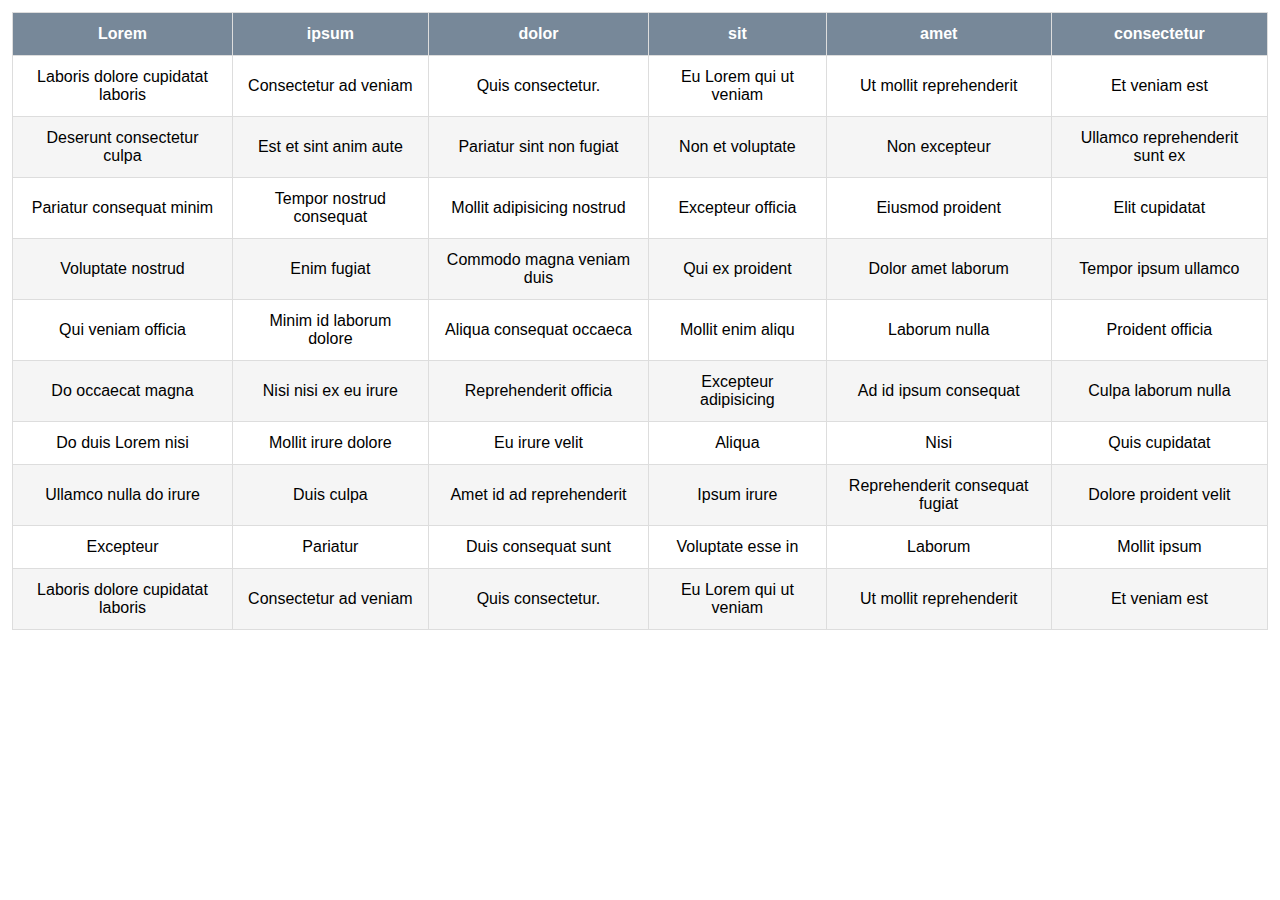
<file: index.html>
<!DOCTYPE html>
<html lang="en">
<head>
    <meta charset="UTF-8">
    <meta http-equiv="X-UA-Compatible" content="IE=edge">
    <meta name="viewport" content="width=device-width, initial-scale=1.0">
    <meta name="description" content="FrontEnd for MD Digital Solutions">
    <title>R2</title>
    <link rel="stylesheet" href="./r2.css">
    <link rel="icon" href="./img/favicon.ico" type="image/x-icon">  

</head>
<body>
    <div id="main-container" style="overflow-x:auto;">
        <table class="table">
            <thead>
                
                    <th>Lorem</th><th>ipsum</th><th>dolor</th><th>sit</th><th>amet</th><th>consectetur</th>
               
            </thead>
            <tbody>
                <tr><!--THE LABELS ARE SET FOR THE RESPONSIVES STYLES, THEY SUPLANT THE HEADERS-->
                    <td data-label="Lorem">Laboris dolore cupidatat laboris</td>
                    <td data-label="ipsum">Consectetur ad veniam </td>
                    <td data-label="dolor">Quis consectetur.</td>
                    <td data-label="sit">Eu Lorem qui ut veniam</td>
                    <td data-label="amet">Ut mollit reprehenderit</td>
                    <td data-label="consectetur">Et veniam est</td>                    
                </tr>
                <tr>
                    <td data-label="Lorem">Deserunt consectetur culpa</td>
                    <td data-label="ipsum">Est et sint anim aute</td>
                    <td data-label="dolor">Pariatur sint non fugiat</td>
                    <td data-label="sit">Non et voluptate</td>
                    <td data-label="amet">Non excepteur</td>
                    <td data-label="consectetur">Ullamco reprehenderit sunt ex</td>                    
                </tr>
                <tr>
                    <td data-label="Lorem">Pariatur consequat minim</td>
                    <td data-label="ipsum">Tempor nostrud consequat</td>
                    <td data-label="dolor">Mollit adipisicing nostrud</td>
                    <td data-label="sit">Excepteur officia</td>
                    <td data-label="amet">Eiusmod proident</td>
                    <td data-label="consectetur">Elit cupidatat</td>                    
                </tr>
                <tr>
                    <td data-label="Lorem">Voluptate nostrud</td>
                    <td data-label="ipsum">Enim fugiat</td>
                    <td data-label="dolor">Commodo magna veniam duis</td>
                    <td data-label="sit">Qui ex proident</td>
                    <td data-label="amet">Dolor amet laborum</td>
                    <td data-label="consectetur">Tempor ipsum ullamco</td>                    
                </tr>
                <tr>
                    <td data-label="Lorem">Qui veniam officia</td>
                    <td data-label="ipsum">Minim id laborum dolore</td>
                    <td data-label="dolor">Aliqua consequat occaeca</td>
                    <td data-label="sit">Mollit enim aliqu</td>
                    <td data-label="amet">Laborum nulla</td>
                    <td data-label="consectetur">Proident officia</td>                    
                </tr>
                <tr>
                    <td data-label="Lorem">Do occaecat magna</td>
                    <td data-label="ipsum">Nisi nisi ex eu irure</td>
                    <td data-label="dolor">Reprehenderit officia</td>
                    <td data-label="sit">Excepteur adipisicing</td>
                    <td data-label="amet">Ad id ipsum consequat</td>
                    <td data-label="consectetur">Culpa laborum nulla</td>                    
                </tr>
                <tr>
                    <td data-label="Lorem">Do duis Lorem nisi</td>
                    <td data-label="ipsum">Mollit irure dolore</td>
                    <td data-label="dolor">Eu irure velit</td>
                    <td data-label="sit">Aliqua </td>
                    <td data-label="amet">Nisi</td>
                    <td data-label="consectetur">Quis cupidatat</td>                    
                </tr>
                <tr>
                    <td data-label="Lorem">Ullamco nulla do irure</td>
                    <td data-label="ipsum">Duis culpa</td>
                    <td data-label="dolor">Amet id ad reprehenderit</td>
                    <td data-label="sit">Ipsum irure</td>
                    <td data-label="amet">Reprehenderit consequat fugiat </td>
                    <td data-label="consectetur">Dolore proident velit</td>                    
                </tr>
                <tr>
                    <td data-label="Lorem">Excepteur</td>
                    <td data-label="ipsum">Pariatur</td>
                    <td data-label="dolor">Duis consequat sunt</td>
                    <td data-label="sit">Voluptate esse in</td>
                    <td data-label="amet">Laborum</td>
                    <td data-label="consectetur">Mollit ipsum</td>                    
                </tr>
                <tr>
                    <td data-label="Lorem">Laboris dolore cupidatat laboris</td>
                    <td data-label="ipsum">Consectetur ad veniam </td>
                    <td data-label="dolor">Quis consectetur.</td>
                    <td data-label="sit">Eu Lorem qui ut veniam</td>
                    <td data-label="amet">Ut mollit reprehenderit</td>
                    <td data-label="consectetur">Et veniam est</td>                      
                </tr>

            </tbody>
        </table>


    </div>
    
</body>
</html>
</file>
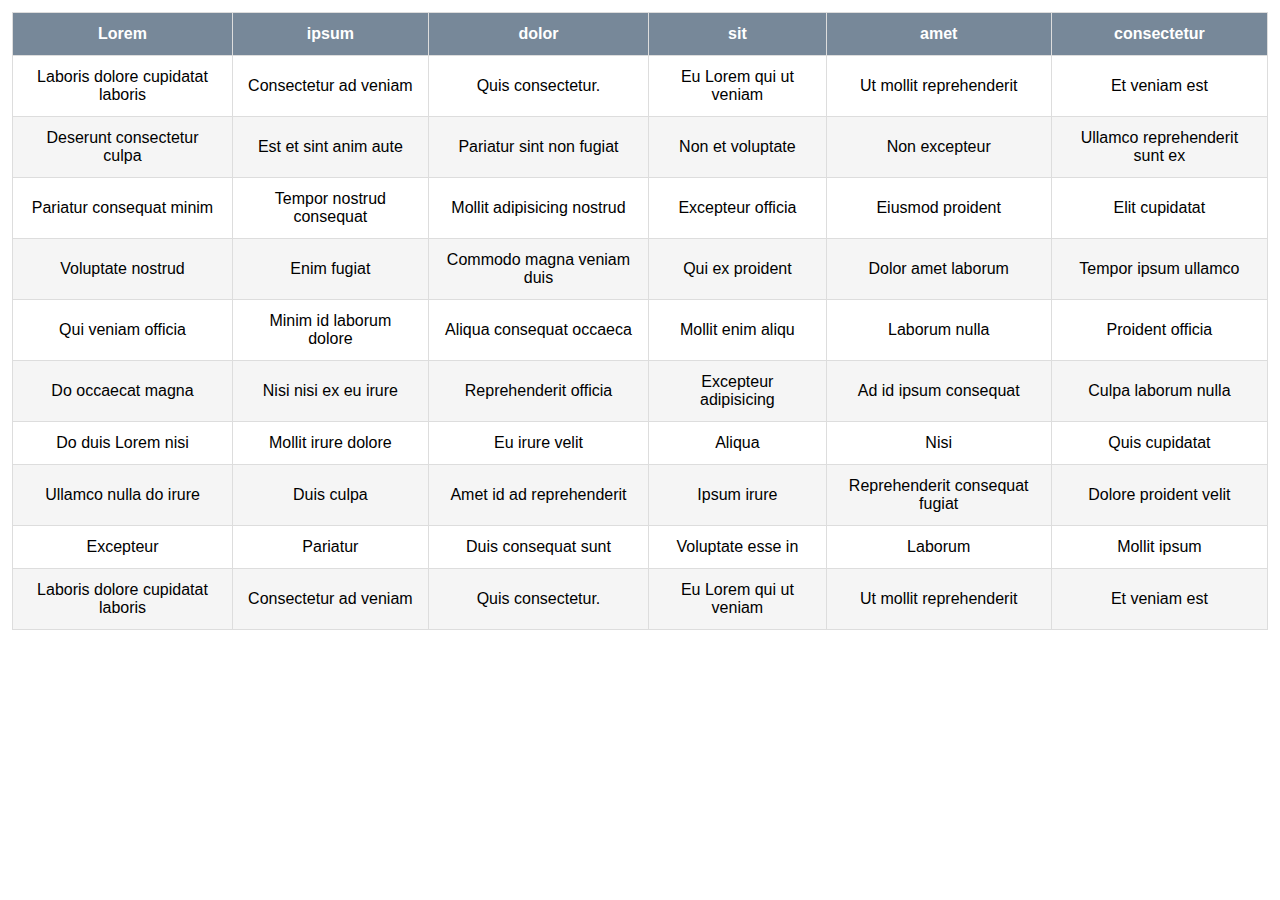
<file: R2.html>
<!DOCTYPE html>
<html lang="en">
<head>
    <meta charset="UTF-8">
    <meta http-equiv="X-UA-Compatible" content="IE=edge">
    <meta name="viewport" content="width=device-width, initial-scale=1.0">
    <meta name="description" content="FrontEnd for MD Digital Solutions">
    <title>R2</title>
    <link rel="stylesheet" href="./r2.css">
    <link rel="icon" href="./img/favicon.ico" type="image/x-icon">  

</head>
<body>
    <div id="main-container" style="overflow-x:auto;">
        <table class="table">
            <thead>
                
                    <th>Lorem</th><th>ipsum</th><th>dolor</th><th>sit</th><th>amet</th><th>consectetur</th>
               
            </thead>
            <tbody>
                <tr><!--THE LABELS ARE SET FOR THE RESPONSIVES STYLES, THEY SUPLANT THE HEADERS-->
                    <td data-label="Lorem">Laboris dolore cupidatat laboris</td>
                    <td data-label="ipsum">Consectetur ad veniam </td>
                    <td data-label="dolor">Quis consectetur.</td>
                    <td data-label="sit">Eu Lorem qui ut veniam</td>
                    <td data-label="amet">Ut mollit reprehenderit</td>
                    <td data-label="consectetur">Et veniam est</td>                    
                </tr>
                <tr>
                    <td data-label="Lorem">Deserunt consectetur culpa</td>
                    <td data-label="ipsum">Est et sint anim aute</td>
                    <td data-label="dolor">Pariatur sint non fugiat</td>
                    <td data-label="sit">Non et voluptate</td>
                    <td data-label="amet">Non excepteur</td>
                    <td data-label="consectetur">Ullamco reprehenderit sunt ex</td>                    
                </tr>
                <tr>
                    <td data-label="Lorem">Pariatur consequat minim</td>
                    <td data-label="ipsum">Tempor nostrud consequat</td>
                    <td data-label="dolor">Mollit adipisicing nostrud</td>
                    <td data-label="sit">Excepteur officia</td>
                    <td data-label="amet">Eiusmod proident</td>
                    <td data-label="consectetur">Elit cupidatat</td>                    
                </tr>
                <tr>
                    <td data-label="Lorem">Voluptate nostrud</td>
                    <td data-label="ipsum">Enim fugiat</td>
                    <td data-label="dolor">Commodo magna veniam duis</td>
                    <td data-label="sit">Qui ex proident</td>
                    <td data-label="amet">Dolor amet laborum</td>
                    <td data-label="consectetur">Tempor ipsum ullamco</td>                    
                </tr>
                <tr>
                    <td data-label="Lorem">Qui veniam officia</td>
                    <td data-label="ipsum">Minim id laborum dolore</td>
                    <td data-label="dolor">Aliqua consequat occaeca</td>
                    <td data-label="sit">Mollit enim aliqu</td>
                    <td data-label="amet">Laborum nulla</td>
                    <td data-label="consectetur">Proident officia</td>                    
                </tr>
                <tr>
                    <td data-label="Lorem">Do occaecat magna</td>
                    <td data-label="ipsum">Nisi nisi ex eu irure</td>
                    <td data-label="dolor">Reprehenderit officia</td>
                    <td data-label="sit">Excepteur adipisicing</td>
                    <td data-label="amet">Ad id ipsum consequat</td>
                    <td data-label="consectetur">Culpa laborum nulla</td>                    
                </tr>
                <tr>
                    <td data-label="Lorem">Do duis Lorem nisi</td>
                    <td data-label="ipsum">Mollit irure dolore</td>
                    <td data-label="dolor">Eu irure velit</td>
                    <td data-label="sit">Aliqua </td>
                    <td data-label="amet">Nisi</td>
                    <td data-label="consectetur">Quis cupidatat</td>                    
                </tr>
                <tr>
                    <td data-label="Lorem">Ullamco nulla do irure</td>
                    <td data-label="ipsum">Duis culpa</td>
                    <td data-label="dolor">Amet id ad reprehenderit</td>
                    <td data-label="sit">Ipsum irure</td>
                    <td data-label="amet">Reprehenderit consequat fugiat </td>
                    <td data-label="consectetur">Dolore proident velit</td>                    
                </tr>
                <tr>
                    <td data-label="Lorem">Excepteur</td>
                    <td data-label="ipsum">Pariatur</td>
                    <td data-label="dolor">Duis consequat sunt</td>
                    <td data-label="sit">Voluptate esse in</td>
                    <td data-label="amet">Laborum</td>
                    <td data-label="consectetur">Mollit ipsum</td>                    
                </tr>
                <tr>
                    <td data-label="Lorem">Laboris dolore cupidatat laboris</td>
                    <td data-label="ipsum">Consectetur ad veniam </td>
                    <td data-label="dolor">Quis consectetur.</td>
                    <td data-label="sit">Eu Lorem qui ut veniam</td>
                    <td data-label="amet">Ut mollit reprehenderit</td>
                    <td data-label="consectetur">Et veniam est</td>                      
                </tr>

            </tbody>
        </table>


    </div>
    
</body>
</html>
</file>
<file: r2.css>
body{
    margin: 0;
    padding: 12px;
    font-family: 'Open Sans', 'Helvetica Neue', 'Segoe UI', 'Calibri', 'Arial', sans-serif;
}
*{
    box-sizing: border-box;
}

.table {
    width: 100%;
    border-collapse: collapse;
}

.table td, .table th{
    padding: 12px 15px;
    border: 1px solid#ddd;
    text-align: center;
    font-size: 16px;

}

.table th{
    background-color: lightslategray;
    color: white;

}

tbody tr:nth-child(even){
    background-color: #f5f5f5;

}

.table tr:hover{

    background-color: lightslategray;
    color: white;
}

@media(max-width: 760px){
    .table  thead{
        display: none;
    }
    .table, .table tbody, .table tr, .table td{
        display: block;
        width: 100%;

    }
    .table tr{
        margin-bottom: 15px;
    }
    .table td{
        text-align: right;
        padding-left: 50%;
        text-align: right;
        position: relative;
    }
    .table td::before{
        content: attr(data-label);
        position: absolute;
        left: 0;
        width: 50%;
        padding-left: 15px;
        font-size: 15px;
        font-weight: bold;
        text-align: left;
    }
}
</file>
